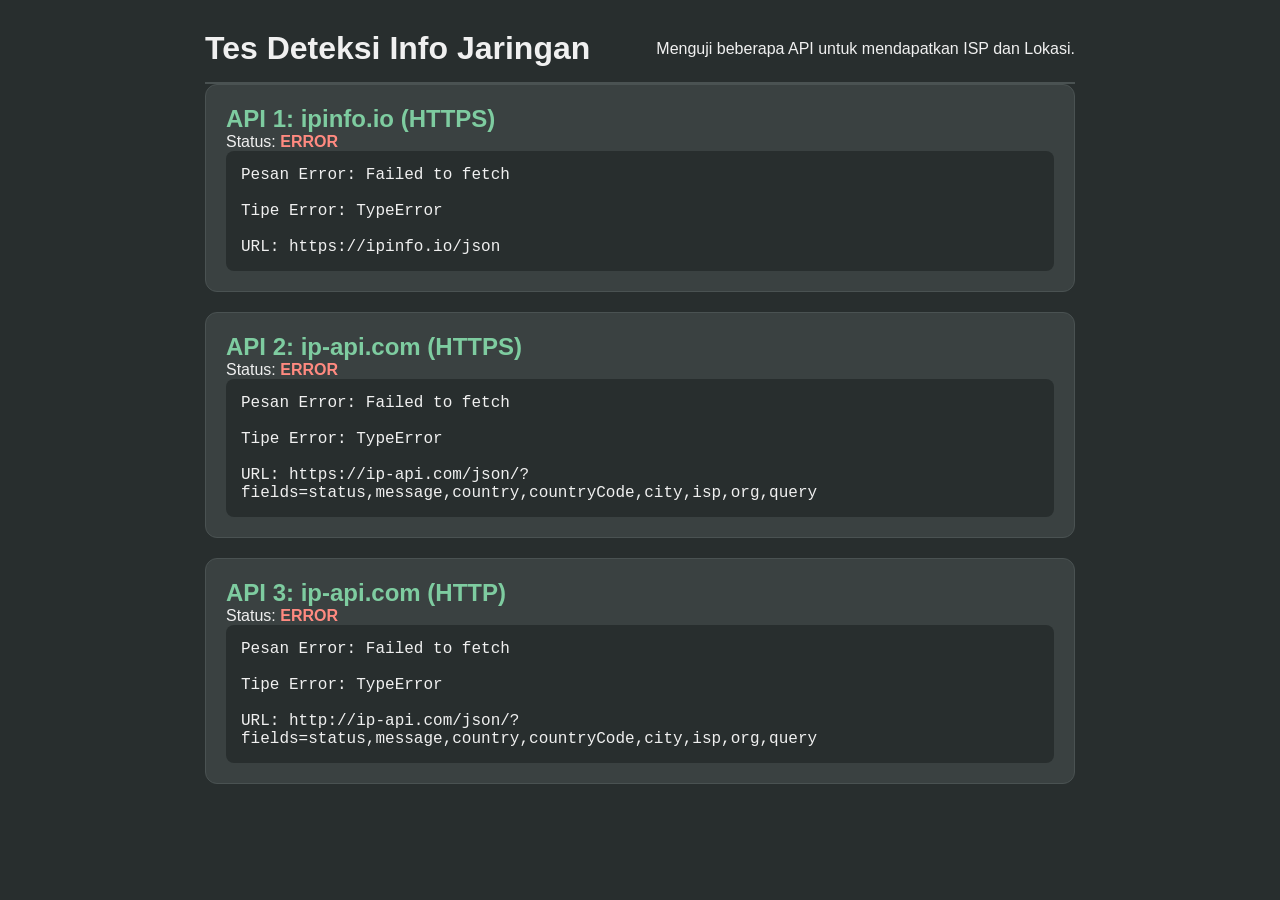
<file: isp_test.html>
<!DOCTYPE html>
<html lang="id">
<head>
    <meta charset="UTF-8">
    <meta name="viewport" content="width=device-width, initial-scale=1.0">
    <title>Uji Coba Deteksi ISP & Lokasi</title>
    
    <!-- Kita akan menggunakan style.css yang sudah ada agar konsisten -->
    <link rel="stylesheet" href="style.css">
    
    <style>
        /* Beberapa gaya tambahan khusus untuk halaman tes ini */
        .test-card {
            background-color: var(--surface-light);
            border: 1px solid var(--border-color);
            border-radius: 12px;
            padding: 20px;
            margin-bottom: 20px;
        }
        .test-card h2 {
            margin-top: 0;
            color: var(--primary-green);
        }
        .result {
            font-family: var(--font-mono);
            background-color: var(--bg-dark);
            padding: 15px;
            border-radius: 8px;
            white-space: pre-wrap; /* Agar teks panjang bisa wrap */
            word-wrap: break-word;
        }
        .status {
            font-weight: bold;
        }
        .status.success {
            color: var(--primary-green);
        }
        .status.error {
            color: var(--danger-color);
        }
    </style>
</head>
<body>

    <div class="container">
        <header>
            <h1>Tes Deteksi Info Jaringan</h1>
            <p>Menguji beberapa API untuk mendapatkan ISP dan Lokasi.</p>
        </header>

        <main>
            <!-- TES API #1: ipinfo.io (HTTPS) -->
            <div class="test-card">
                <h2>API 1: ipinfo.io (HTTPS)</h2>
                <p>Status: <span id="status-1" class="status">Testing...</span></p>
                <div id="result-1" class="result">Menunggu respons...</div>
            </div>

            <!-- TES API #2: ip-api.com (HTTPS) -->
            <div class="test-card">
                <h2>API 2: ip-api.com (HTTPS)</h2>
                <p>Status: <span id="status-2" class="status">Testing...</span></p>
                <div id="result-2" class="result">Menunggu respons...</div>
            </div>
            
            <!-- TES API #3: ip-api.com (HTTP - untuk melihat error mixed content) -->
            <div class="test-card">
                <h2>API 3: ip-api.com (HTTP)</h2>
                <p>Status: <span id="status-3" class="status">Testing...</span></p>
                <div id="result-3" class="result">Menunggu respons...</div>
            </div>
        </main>
    </div>

    <script>
        document.addEventListener('DOMContentLoaded', function() {
            
            // Fungsi generik untuk menjalankan tes
            async function runTest(testNumber, url) {
                const statusEl = document.getElementById(`status-${testNumber}`);
                const resultEl = document.getElementById(`result-${testNumber}`);
                
                try {
                    const response = await fetch(url, {
                        // Tambahkan mode 'cors' untuk keamanan, meskipun defaultnya ini
                        mode: 'cors',
                        // Hapus cache untuk memastikan kita mendapatkan data segar
                        cache: 'no-cache' 
                    });

                    if (!response.ok) {
                        throw new Error(`HTTP error! status: ${response.status}`);
                    }
                    
                    const data = await response.json();
                    
                    // Jika sukses
                    statusEl.textContent = 'SUCCESS';
                    statusEl.className = 'status success';
                    // Tampilkan semua data yang kita terima untuk debugging
                    resultEl.textContent = JSON.stringify(data, null, 2); 
                    
                } catch (error) {
                    // Jika gagal
                    statusEl.textContent = 'ERROR';
                    statusEl.className = 'status error';
                    // Tampilkan pesan error yang detail
                    resultEl.textContent = `Pesan Error: ${error.message}\n\n`;
                    resultEl.textContent += `Tipe Error: ${error.name}\n\n`;
                    resultEl.textContent += `URL: ${url}`;
                }
            }

            // Jalankan semua tes saat halaman dimuat
            runTest(1, 'https://ipinfo.io/json');
            runTest(2, 'https://ip-api.com/json/?fields=status,message,country,countryCode,city,isp,org,query');
            runTest(3, 'http://ip-api.com/json/?fields=status,message,country,countryCode,city,isp,org,query');
        });
    </script>
</body>
</html>
</file>
<file: style.css>
/* --- Definisi Warna & Font --- */
:root {
    --bg-dark: #282e2e;
    --primary-green: #7ecca0;
    --text-light: #f0f0f0;
    --text-dark: #1a1a1a;
    --surface-light: #3a4141;
    --border-color: #4a5252;
    --danger-color: #ff8a80;

    --font-main: -apple-system, BlinkMacSystemFont, "Segoe UI", Roboto, Helvetica, Arial, sans-serif;
    --font-mono: 'Fira Code', 'Courier New', monospace;
}

/* --- Reset & Dasar --- */
* {
    box-sizing: border-box;
    margin: 0;
    padding: 0;
}

body {
    font-family: var(--font-main);
    background-color: var(--bg-dark);
    color: var(--text-light);
    font-size: 16px;
}

/* --- Layout Utama --- */
.container {
    max-width: 900px;
    margin: 0 auto;
    padding: 15px;
}

header {
    display: flex;
    justify-content: space-between;
    align-items: center;
    padding: 15px 0;
    border-bottom: 2px solid var(--border-color);
}

/* --- Header & Logo --- */
.logo {
    display: flex;
    align-items: center;
    gap: 10px;
    text-decoration: none;
    color: var(--text-light);
}
.logo svg {
    width: 40px;
    height: 40px;
}
.logo h1 {
    font-size: 1.5em;
    font-weight: 600;
}

/* --- Kartu Informasi Atas --- */
.info-grid {
    display: grid;
    grid-template-columns: repeat(auto-fit, minmax(250px, 1fr));
    gap: 15px;
    margin: 20px 0;
}
.info-card {
    background-color: var(--surface-light);
    border-radius: 12px;
    padding: 15px;
    display: flex;
    align-items: center;
    gap: 15px;
}
.info-card .icon {
    font-size: 1.8em;
}
.info-card p {
    font-size: 0.9em;
    color: #ccc;
}
.info-card h4 {
    font-size: 1.1em;
    font-family: var(--font-mono);
}
.info-card select {
    width: 100%;
    background-color: var(--border-color);
    color: var(--text-light);
    border: none;
    padding: 8px;
    border-radius: 6px;
    font-size: 1em;
}

/* --- Daftar Server --- */
.server-list-container {
    /* Placeholder untuk daftar server */
}
.server-group-title {
    text-transform: uppercase;
    font-weight: bold;
    color: #aaa;
    margin: 30px 0 10px 0;
    font-size: 0.9em;
}
/* Placeholder style, akan diisi oleh JS */
.server-card {
    background-color: var(--surface-light);
    border-radius: 12px;
    padding: 15px;
    margin-bottom: 10px;
    cursor: pointer;
    border-left: 5px solid var(--border-color);
    transition: all 0.2s ease;
    display: flex;
    justify-content: space-between;
    align-items: center;
}
.server-card:hover {
    transform: translateY(-2px);
    box-shadow: 0 4px 10px rgba(0,0,0,0.2);
}
.server-card.selected {
    border-left-color: var(--primary-green);
    background-color: #434c4c;
}
.server-details .provider {
    font-weight: 600;
}
.server-details .address {
    font-family: var(--font-mono);
    font-size: 0.9em;
    color: #ccc;
}
.ping-badge {
    background-color: var(--primary-green);
    color: var(--text-dark);
    font-weight: bold;
    padding: 4px 10px;
    border-radius: 20px;
    font-size: 0.9em;
}

/* --- Footer & Kontrol --- */
.controls-footer {
    position: sticky;
    bottom: 0;
    background-color: rgba(40, 46, 46, 0.85);
    backdrop-filter: blur(10px);
    -webkit-backdrop-filter: blur(10px);
    padding: 15px;
    border-top: 1px solid var(--border-color);
    margin: 20px -15px -15px -15px;
    display: grid;
    grid-template-columns: 1fr 1fr;
    gap: 15px;
    align-items: center;
}
.search-box {
    position: relative;
}
.search-box input {
    width: 100%;
    background-color: var(--bg-dark);
    border: 1px solid var(--border-color);
    border-radius: 8px;
    padding: 12px 12px 12px 40px;
    color: var(--text-light);
    font-size: 1em;
}
.search-box .icon {
    position: absolute;
    left: 12px;
    top: 50%;
    transform: translateY(-50%);
    color: #aaa;
}

.control-buttons {
    display: grid;
    grid-template-columns: repeat(auto-fit, minmax(120px, 1fr));
    gap: 10px;
}
.btn {
    background-color: var(--surface-light);
    color: var(--text-light);
    border: 1px solid var(--border-color);
    padding: 12px;
    border-radius: 8px;
    font-size: 1em;
    font-weight: 500;
    cursor: pointer;
    transition: background-color 0.2s ease;
    text-align: center;
}
.btn.primary {
    background-color: var(--primary-green);
    color: var(--text-dark);
    border-color: var(--primary-green);
    font-weight: bold;
}
.btn:hover {
    background-color: var(--border-color);
}
.btn.primary:hover {
    background-color: #69b88f;
}
/* --- Gaya Baru untuk Modal Settings --- */
.modal-overlay {
    position: fixed;
    top: 0;
    left: 0;
    width: 100%;
    height: 100%;
    background-color: rgba(0, 0, 0, 0.7);
    display: flex;
    justify-content: center;
    align-items: center;
    z-index: 2000;
    /* Mulai dengan tersembunyi */
    opacity: 0;
    visibility: hidden;
    transition: opacity 0.3s ease, visibility 0.3s ease;
}

.modal-overlay.visible {
    opacity: 1;
    visibility: visible;
}

.modal-content {
    background-color: var(--bg-dark);
    padding: 25px;
    border-radius: 12px;
    width: 90%;
    max-width: 500px;
    border: 1px solid var(--border-color);
    box-shadow: 0 5px 15px rgba(0,0,0,0.5);
}

.form-group {
    margin-bottom: 15px;
}

.form-group label {
    display: block;
    margin-bottom: 5px;
    color: #ccc;
    font-size: 0.9em;
}

.form-group input,
.form-group select {
    width: 100%;
    padding: 10px;
    font-size: 1em;
    background-color: var(--surface-light);
    border: 1px solid var(--border-color);
    color: var(--text-light);
    border-radius: 6px;
}
/* --- Gaya untuk Toast Notification --- */
.toast-notification {
    position: fixed;
    bottom: 20px;
    left: 50%;
    transform: translateX(-50%);
    background-color: var(--primary-green);
    color: var(--text-dark);
    padding: 12px 25px;
    border-radius: 25px;
    font-weight: 500;
    z-index: 3000;
    opacity: 0;
    transition: opacity 0.3s ease, bottom 0.3s ease;
    box-shadow: 0 4px 10px rgba(0,0,0,0.3);
}

.toast-notification.visible {
    bottom: 90px;
    opacity: 1;
}

.toast-notification.error {
    background-color: var(--danger-color);
}
</file>
